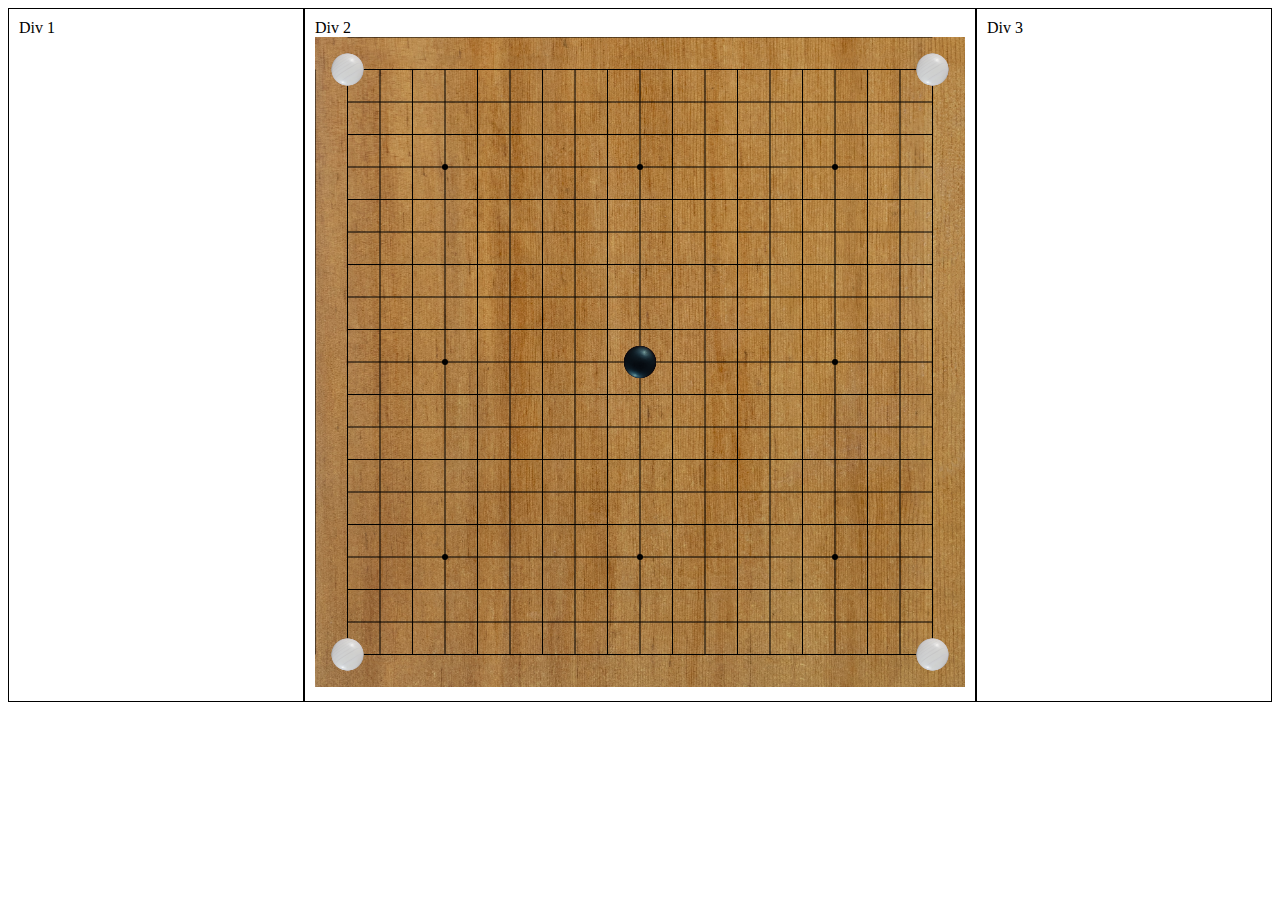
<file: front-end/gomoku/index.html>
<!DOCTYPE html>
<html lang="en">
<head>
    <meta charset="UTF-8">
    <meta name="viewport" content="width=device-width, initial-scale=1.0">
    <title>Gomoku</title>
</head>
<body>

    <style>
        /* Style for the container div */
        .container {
            width: 100%; /* Set the width of the container to 100% */
            display: flex; /* Use flexbox to arrange child divs horizontally */
        }

        /* Style for the child divs */
        .child {
            flex: 1; /* Each child div takes up an equal amount of space */
            padding: 10px; /* Optional padding for spacing between child divs */
            border: 1px solid #000; /* Optional border for visual separation */
        }
    </style>

    <div class="container">
        <div class="child">Div 1</div>
        <div class="child">
            Div 2
            <canvas id="goBoard" width="650" height="650"></canvas>
        </div>
        <div class="child">Div 3</div>
    </div>

    <!-- <canvas id="goBoard" width="450" height="450"></canvas> -->
    <script src="draw-board.js"></script>
</body>
</html>
</file>
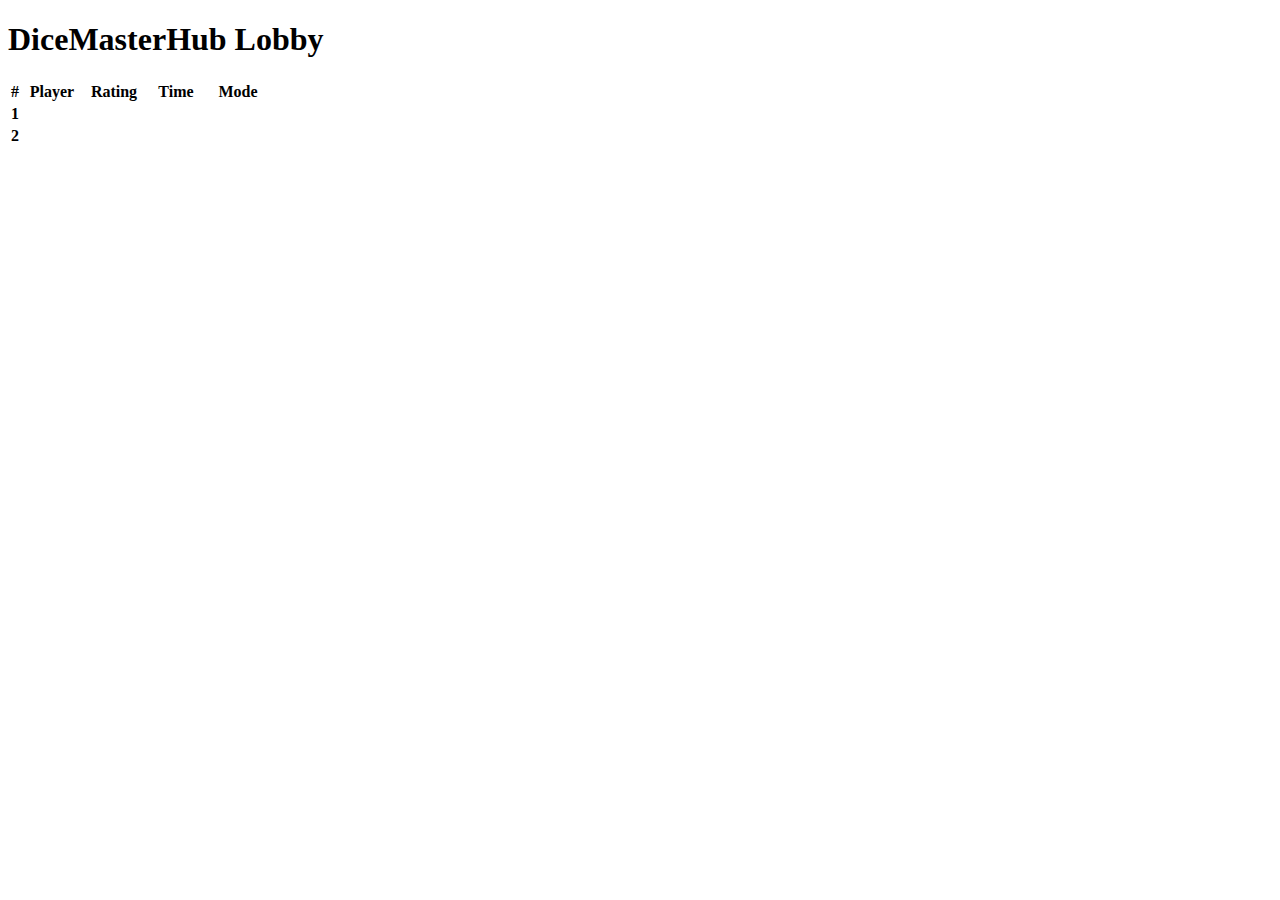
<file: front-end/assets/html/index.html>
<!DOCTYPE html>
<html lang="en">
<head>
    <title>DiceMasterHub Lobby</title>
    <meta charset="UTF-8">
    <meta name="viewport" content="width=device-width, initial-scale=1.0">
    
    <link rel="stylesheet" href="https://cdn.jsdelivr.net/npm/bootstrap@4.5.3/dist/css/bootstrap.min.css"
    integrity="sha384-TX8t27EcRE3e/ihU7zmQxVncDAy5uIKz4rEkgIXeMed4M0jlfIDPvg6uqKI2xXr2" crossorigin="anonymous">
    <link rel="stylesheet" type="text/css" href="style.css">

</head>
<body>
    <h1>DiceMasterHub Lobby</h1>

    <div class="container .lobby-container">
        <div class="row">
            <div class="col col-2"></div>

            <div class="table-box col col-8">
                <!-- <table class="table table-striped table-sm"> -->
                <table class="table table-dark table-hover table-sm">

                    
                    <thead>
                    <tr>
                        <th scope="col" style="width: 4.0%">#</th>
                        <th scope="col" style="width: 24.0%">Player</th>
                        <th scope="col" style="width: 24.0%">Rating</th>
                        <th scope="col" style="width: 24.0%">Time</th>
                        <th scope="col" style="width: 24.0%">Mode</th>
                    </tr>
                    </thead>
                    <tbody id="lobby-table-body">
                    <tr>
                        <th scope="row">1</th>
                        <td></td>
                        <td></td>
                        <td></td>
                        <td></td>
                    </tr>
                    <tr>
                        <th scope="row">2</th>
                        <td></td>
                        <td></td>
                        <td></td>
                        <td></td>
                    </tr>
                    </tbody>
                </table>
            </div>

            <div class="col col-2"></div>
        </div>
    </div>


    

    <script src="lobby-script.js"></script>
</body>
</html>
</file>
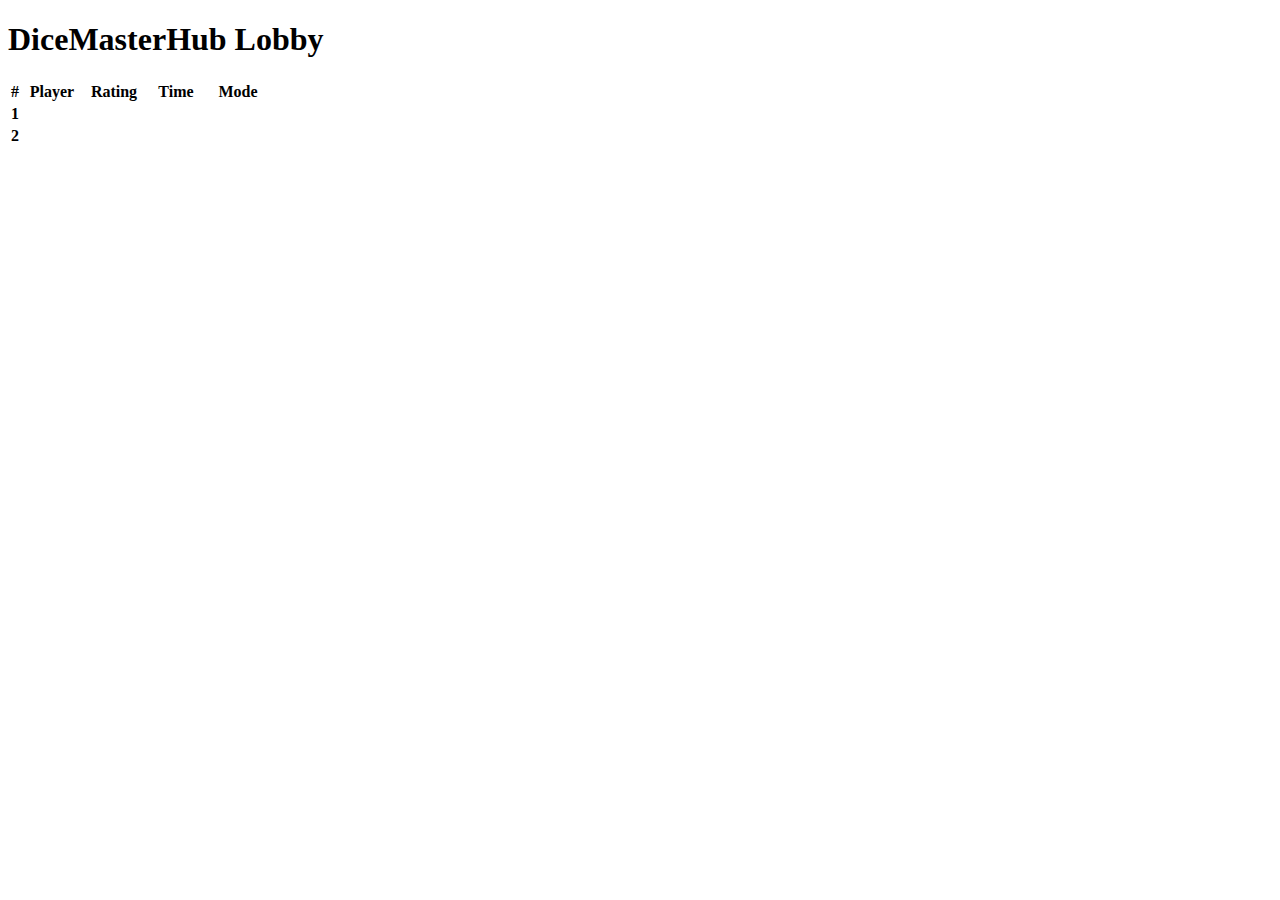
<file: front-end/assets/lobby.html>
<!DOCTYPE html>
<html lang="en">
<head>
    <title>DiceMasterHub Lobby</title>
    <meta charset="UTF-8">
    <meta name="viewport" content="width=device-width, initial-scale=1.0">
    
    <link rel="stylesheet" href="https://cdn.jsdelivr.net/npm/bootstrap@4.5.3/dist/css/bootstrap.min.css"
    integrity="sha384-TX8t27EcRE3e/ihU7zmQxVncDAy5uIKz4rEkgIXeMed4M0jlfIDPvg6uqKI2xXr2" crossorigin="anonymous">
    <link rel="stylesheet" type="text/css" href="style.css">

</head>
<body>
    <h1>DiceMasterHub Lobby</h1>

    <div class="container .lobby-container">
        <div class="row">
            <div class="col col-2"></div>

            <div class="table-box col col-8">
                <!-- <table class="table table-striped table-sm"> -->
                <table class="table table-dark table-hover table-sm">
                    <thead>
                    <tr>
                        <th scope="col" style="width: 4.0%">#</th>
                        <th scope="col" style="width: 24.0%">Player</th>
                        <th scope="col" style="width: 24.0%">Rating</th>
                        <th scope="col" style="width: 24.0%">Time</th>
                        <th scope="col" style="width: 24.0%">Mode</th>
                    </tr>
                    </thead>
                    <tbody id="lobby-table-body">
                    <tr>
                        <th scope="row">1</th>
                        <td></td>
                        <td></td>
                        <td></td>
                        <td></td>
                    </tr>
                    <tr>
                        <th scope="row">2</th>
                        <td></td>
                        <td></td>
                        <td></td>
                        <td></td>
                    </tr>
                    </tbody>
                </table>
            </div>

            <div class="col col-2"></div>
        </div>
    </div>


    

    <script src="lobby-script.js"></script>
</body>
</html>
</file>
<file: front-end/assets/html/style.css>
/* Center the content vertically and horizontally */
/* body {
    display: flex;
    justify-content: center;
    align-items: center;
    height: 100vh;
} */


.lobby-container {
    width: 100%; /* Set the width of the container to 100% */
    display: flex; /* Use flexbox to arrange child divs horizontally */
}

.child {
    flex: 1; /* Each child div takes up an equal amount of space */
    padding: 10px; /* Optional padding for spacing between child divs */
    border: 1px solid #000; /* Optional border for visual separation */
}

.table-box {
    width: 35%;
}

/* .table {
    width: 100%;
    border-collapse: collapse;
}

.table, .table th, .table td {
    border: 1px solid #ccc;
    padding: 8px;
    text-align: left;
}

.table th {
    background-color: #f2f2f2;
} */
</file>
<file: front-end/assets/style.css>
/* Center the content vertically and horizontally */
/* body {
    display: flex;
    justify-content: center;
    align-items: center;
    height: 100vh;
} */


.lobby-container {
    width: 100%; /* Set the width of the container to 100% */
    display: flex; /* Use flexbox to arrange child divs horizontally */
}

.child {
    flex: 1; /* Each child div takes up an equal amount of space */
    padding: 10px; /* Optional padding for spacing between child divs */
    border: 1px solid #000; /* Optional border for visual separation */
}

.table-box {
    width: 35%;
}

/* .table {
    width: 100%;
    border-collapse: collapse;
}

.table, .table th, .table td {
    border: 1px solid #ccc;
    padding: 8px;
    text-align: left;
}

.table th {
    background-color: #f2f2f2;
} */
</file>
